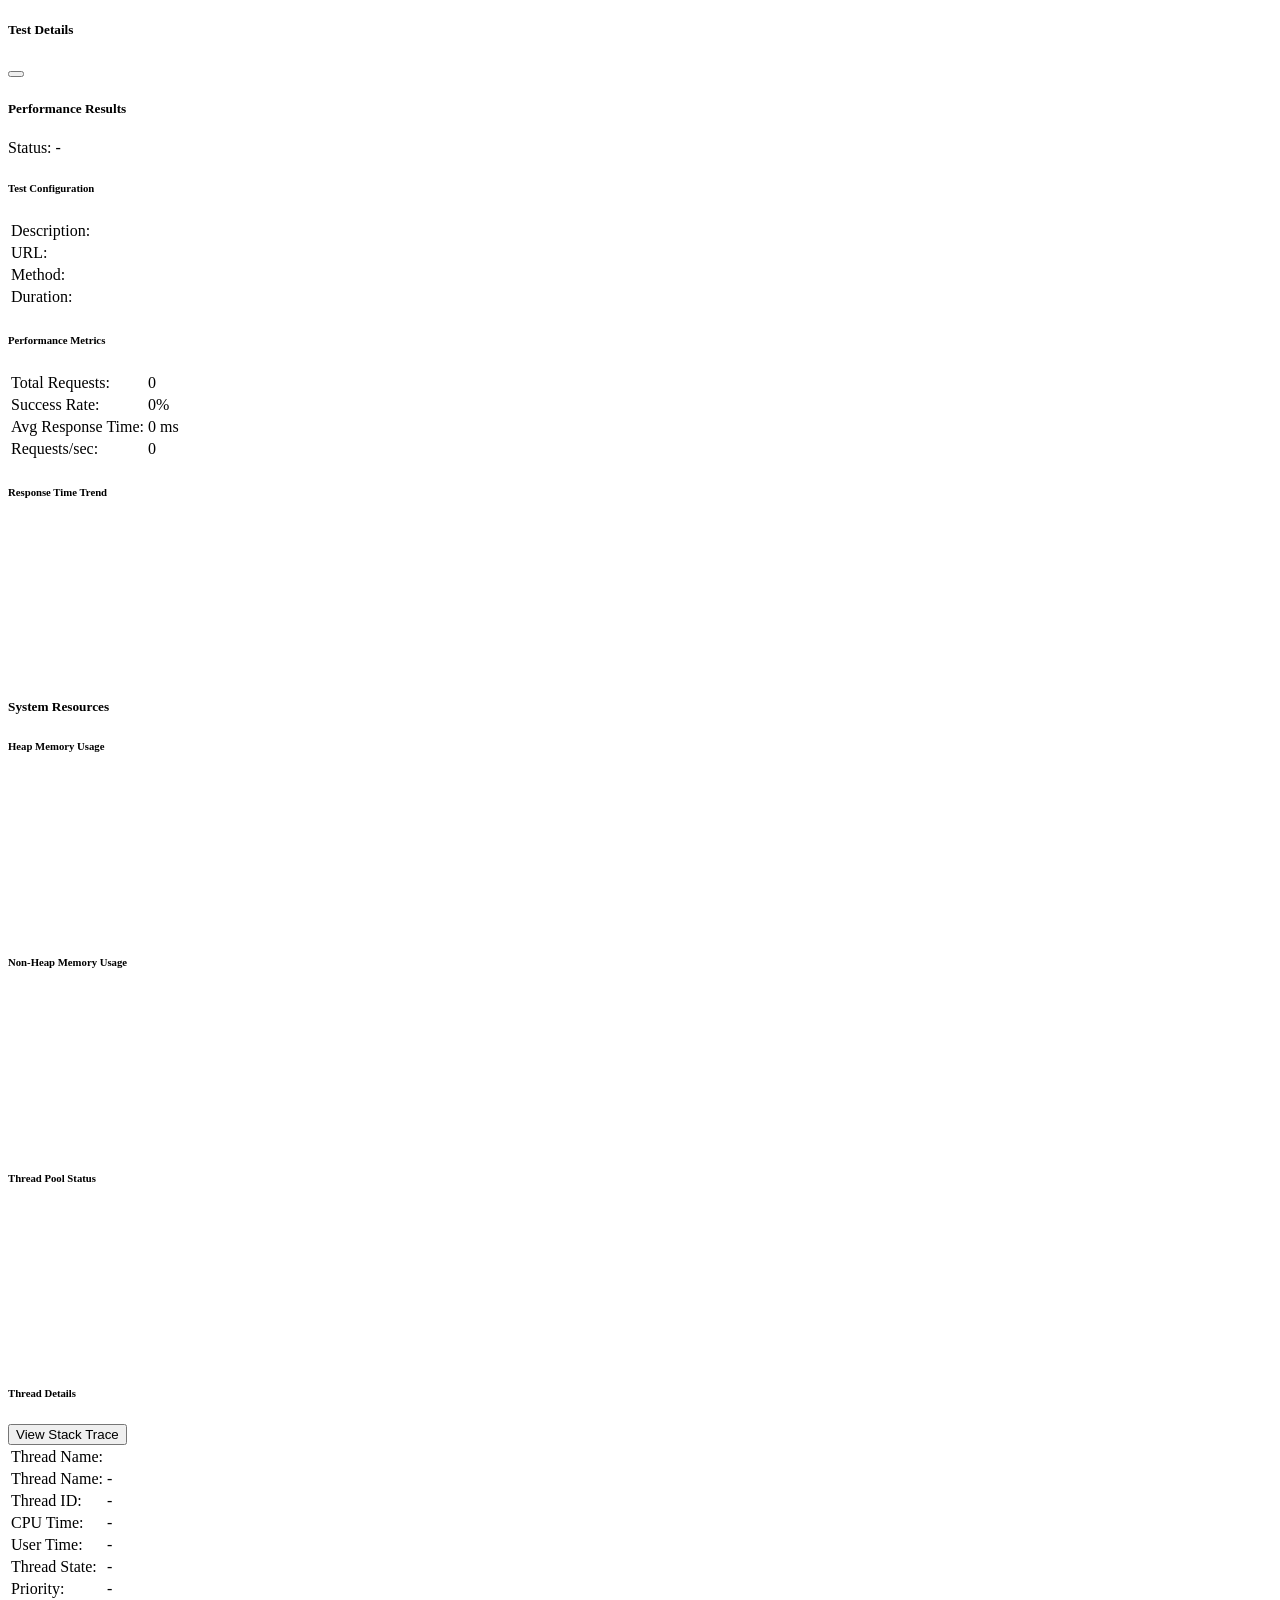
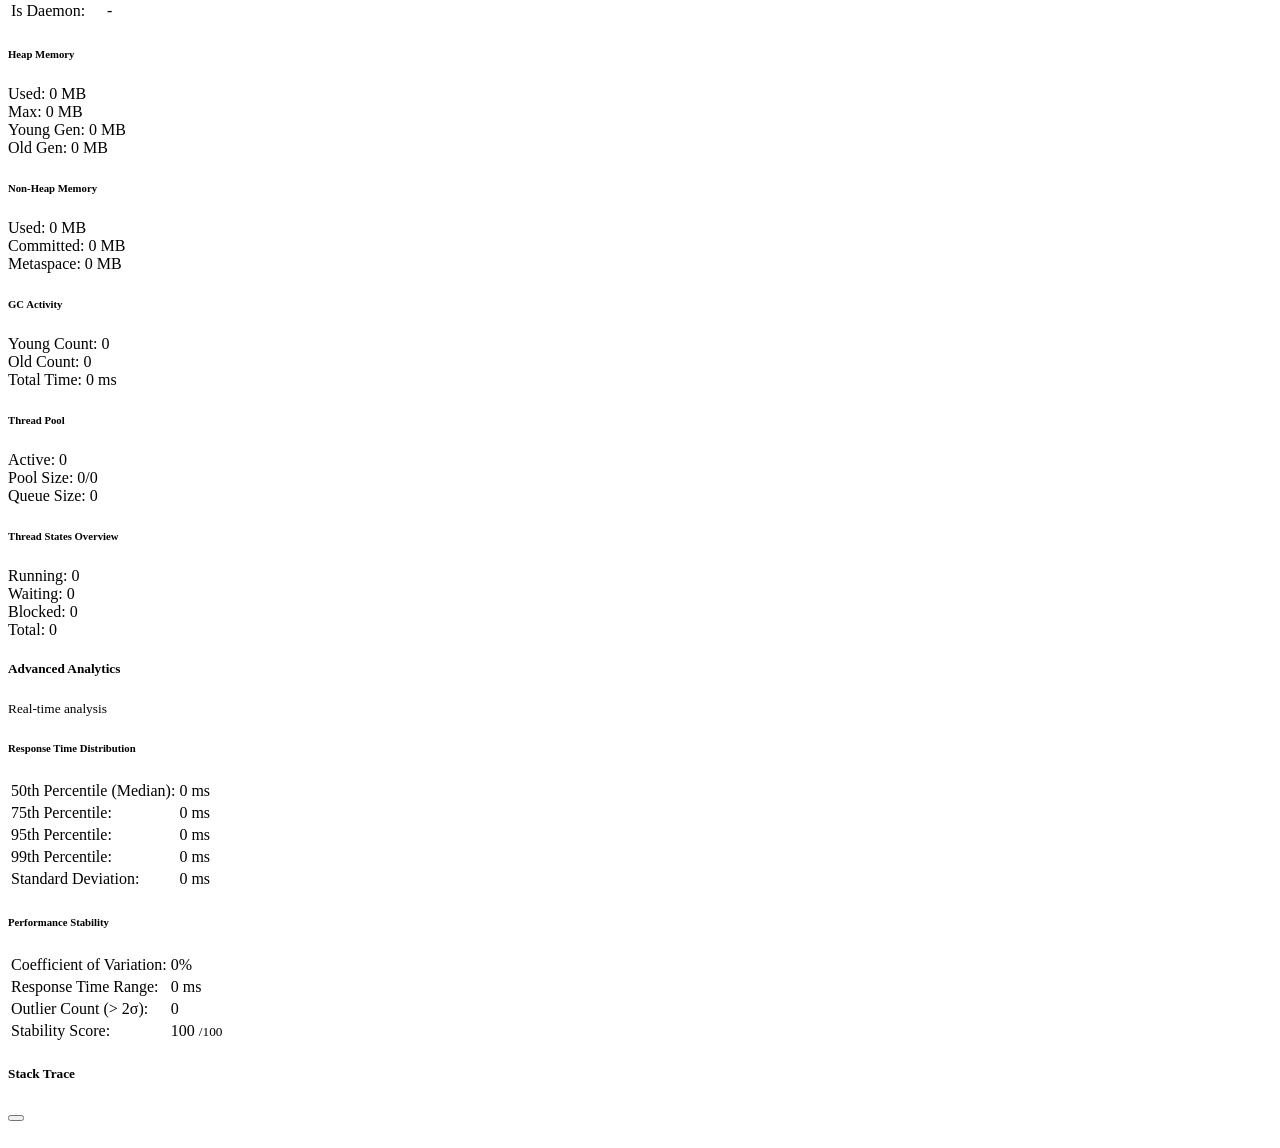
<file: src/main/resources/templates/performanceMeasure/test-details.html>
<!--
  Copyright (c) 2025 Seo-Jangwon
  Licensed under MIT License
-->

<!DOCTYPE html>
<html xmlns:th="http://www.thymeleaf.org">
<div th:fragment="detailsModal">
  <div class="modal fade"
       id="detailsModal"
       tabindex="-1"
       role="dialog"
       data-bs-backdrop="static"
       aria-labelledby="detailsModalLabel"
       aria-modal="true">
    <div class="modal-dialog modal-xl">
      <div class="modal-content">
        <div class="modal-header">
          <h5 class="modal-title">Test Details</h5>
          <button type="button" class="btn-close" data-bs-dismiss="modal"></button>
        </div>
        <div class="modal-body">
          <!-- Performance Results Section -->
          <div class="card mb-4">
            <div
                class="card-header bg-primary text-white d-flex justify-content-between align-items-center">
              <h5 class="card-title mb-0">Performance Results</h5>
              <div class="badge bg-secondary text-white" id="test-status">Status: -</div>
            </div>
            <div class="card-body">
              <!-- Test Information Grid -->
              <div class="row g-3 mb-4">
                <div class="col-md-6">
                  <div class="card h-100">
                    <div class="card-body">
                      <h6 class="border-bottom pb-2">Test Configuration</h6>
                      <div class="table-responsive">
                        <table class="table table-sm">
                          <tbody>
                          <tr>
                            <td class="text-muted">Description:</td>
                            <td id="modal-description"></td>
                          </tr>
                          <tr>
                            <td class="text-muted">URL:</td>
                            <td id="modal-url"></td>
                          </tr>
                          <tr>
                            <td class="text-muted">Method:</td>
                            <td id="modal-method"></td>
                          </tr>
                          <tr>
                            <td class="text-muted">Duration:</td>
                            <td id="modal-duration"></td>
                          </tr>
                          </tbody>
                        </table>
                      </div>
                    </div>
                  </div>
                </div>
                <div class="col-md-6">
                  <div class="card h-100">
                    <div class="card-body">
                      <h6 class="border-bottom pb-2">Performance Metrics</h6>
                      <div class="table-responsive">
                        <table class="table table-sm">
                          <tbody>
                          <tr>
                            <td class="text-muted">Total Requests:</td>
                            <td id="modal-total-requests">0</td>
                          </tr>
                          <tr>
                            <td class="text-muted">Success Rate:</td>
                            <td id="modal-success-rate">0%</td>
                          </tr>
                          <tr>
                            <td class="text-muted">Avg Response Time:</td>
                            <td id="modal-avg-response">0 ms</td>
                          </tr>
                          <tr>
                            <td class="text-muted">Requests/sec:</td>
                            <td id="modal-rps">0</td>
                          </tr>
                          </tbody>
                        </table>
                      </div>
                    </div>
                  </div>
                </div>
              </div>

              <!-- Response Time Chart -->
              <div class="card mb-4">
                <div class="card-header">
                  <h6 class="card-title mb-0">Response Time Trend</h6>
                </div>
                <div class="card-body">
                  <div class="chart-container">
                    <canvas id="responseTimeChart"></canvas>
                  </div>
                </div>
              </div>
            </div>
          </div>

          <!-- System Monitoring Section -->
          <div class="card">
            <div class="card-header bg-info text-white">
              <h5 class="card-title mb-0">System Resources</h5>
            </div>
            <div class="card-body">
              <!-- Memory Charts -->
              <div class="row g-3">
                <div class="col-md-6">
                  <div class="card">
                    <div class="card-header">
                      <h6 class="card-title mb-0">Heap Memory Usage</h6>
                    </div>
                    <div class="card-body">
                      <div class="chart-container">
                        <canvas id="memoryChart"></canvas>
                      </div>
                    </div>
                  </div>
                </div>
                <div class="col-md-6">
                  <div class="card">
                    <div class="card-header">
                      <h6 class="card-title mb-0">Non-Heap Memory Usage</h6>
                    </div>
                    <div class="card-body">
                      <div class="chart-container">
                        <canvas id="nonHeapChart"></canvas>
                      </div>
                    </div>
                  </div>
                </div>
              </div>

              <!-- Thread Monitoring -->
              <div class="row g-3 mt-1">
                <div class="col-md-6">
                  <div class="card">
                    <div class="card-header">
                      <h6 class="card-title mb-0">Thread Pool Status</h6>
                    </div>
                    <div class="card-body">
                      <div class="chart-container">
                        <canvas id="threadChart"></canvas>
                      </div>
                    </div>
                  </div>
                </div>
                <div class="col-md-6">
                  <div class="card">
                    <div class="card-header d-flex justify-content-between align-items-center">
                      <h6 class="card-title mb-0">Thread Details</h6>
                      <button class="btn btn-sm btn-outline-secondary" onclick="showStackTrace()">
                        View Stack Trace
                      </button>
                    </div>
                    <div class="card-body">
                      <div class="table-responsive">
                        <table class="table table-sm">
                          <tbody>
                          <tr>
                            <td class="text-muted">Thread Name:</td>
                          <tr>
                            <td class="text-muted">Thread Name:</td>
                            <td id="method-thread-name">-</td>
                          </tr>
                          <tr>
                            <td class="text-muted">Thread ID:</td>
                            <td id="method-thread-id">-</td>
                          </tr>
                          <tr>
                            <td class="text-muted">CPU Time:</td>
                            <td id="method-cpu-time">-</td>
                          </tr>
                          <tr>
                            <td class="text-muted">User Time:</td>
                            <td id="method-user-time">-</td>
                          </tr>
                          <tr>
                            <td class="text-muted">Thread State:</td>
                            <td id="method-thread-state">-</td>
                          </tr>
                          <tr>
                            <td class="text-muted">Priority:</td>
                            <td id="method-thread-priority">-</td>
                          </tr>
                          <tr>
                            <td class="text-muted">Is Daemon:</td>
                            <td id="method-thread-daemon">-</td>
                          </tr>
                          </tbody>
                        </table>
                      </div>
                    </div>
                  </div>
                </div>
              </div>

              <!-- System Metrics Summary -->
              <div class="row g-3 mt-1">
                <div class="col-md-3">
                  <div class="card">
                    <div class="card-header">
                      <h6 class="card-title mb-0">Heap Memory</h6>
                    </div>
                    <div class="card-body">
                      <div class="d-flex justify-content-between mb-2">
                        <span class="text-muted">Used:</span>
                        <span id="modal-heap-used">0 MB</span>
                      </div>
                      <div class="d-flex justify-content-between mb-2">
                        <span class="text-muted">Max:</span>
                        <span id="modal-heap-max">0 MB</span>
                      </div>
                      <div class="d-flex justify-content-between mb-2">
                        <span class="text-muted">Young Gen:</span>
                        <span id="modal-young-gen">0 MB</span>
                      </div>
                      <div class="d-flex justify-content-between">
                        <span class="text-muted">Old Gen:</span>
                        <span id="modal-old-gen">0 MB</span>
                      </div>
                    </div>
                  </div>
                </div>
                <div class="col-md-3">
                  <div class="card">
                    <div class="card-header">
                      <h6 class="card-title mb-0">Non-Heap Memory</h6>
                    </div>
                    <div class="card-body">
                      <div class="d-flex justify-content-between mb-2">
                        <span class="text-muted">Used:</span>
                        <span id="modal-nonheap-used">0 MB</span>
                      </div>
                      <div class="d-flex justify-content-between mb-2">
                        <span class="text-muted">Committed:</span>
                        <span id="modal-nonheap-committed">0 MB</span>
                      </div>
                      <div class="d-flex justify-content-between">
                        <span class="text-muted">Metaspace:</span>
                        <span id="modal-metaspace-used">0 MB</span>
                      </div>
                    </div>
                  </div>
                </div>
                <div class="col-md-3">
                  <div class="card">
                    <div class="card-header">
                      <h6 class="card-title mb-0">GC Activity</h6>
                    </div>
                    <div class="card-body">
                      <div class="d-flex justify-content-between mb-2">
                        <span class="text-muted">Young Count:</span>
                        <span id="modal-young-gc-count">0</span>
                      </div>
                      <div class="d-flex justify-content-between mb-2">
                        <span class="text-muted">Old Count:</span>
                        <span id="modal-old-gc-count">0</span>
                      </div>
                      <div class="d-flex justify-content-between">
                        <span class="text-muted">Total Time:</span>
                        <span id="modal-gc-time">0 ms</span>
                      </div>
                    </div>
                  </div>
                </div>
                <div class="col-md-3">
                  <div class="card">
                    <div class="card-header">
                      <h6 class="card-title mb-0">Thread Pool</h6>
                    </div>
                    <div class="card-body">
                      <div class="d-flex justify-content-between mb-2">
                        <span class="text-muted">Active:</span>
                        <span id="modal-active-threads">0</span>
                      </div>
                      <div class="d-flex justify-content-between mb-2">
                        <span class="text-muted">Pool Size:</span>
                        <span>
                          <span id="modal-pool-size">0</span>/<span
                            id="modal-max-pool-size">0</span>
                        </span>
                      </div>
                      <div class="d-flex justify-content-between">
                        <span class="text-muted">Queue Size:</span>
                        <span id="modal-queue-size">0</span>
                      </div>
                    </div>
                  </div>
                </div>
              </div>

              <!-- Thread States Summary -->
              <div class="row mt-3">
                <div class="col-12">
                  <div class="card">
                    <div class="card-header">
                      <h6 class="card-title mb-0">Thread States Overview</h6>
                    </div>
                    <div class="card-body">
                      <div class="d-flex justify-content-between flex-wrap">
                        <div class="me-4 mb-2">
                          <span class="text-muted me-2">Running:</span>
                          <span class="badge bg-success" id="modal-running-threads">0</span>
                        </div>
                        <div class="me-4 mb-2">
                          <span class="text-muted me-2">Waiting:</span>
                          <span class="badge bg-warning" id="modal-waiting-threads">0</span>
                        </div>
                        <div class="me-4 mb-2">
                          <span class="text-muted me-2">Blocked:</span>
                          <span class="badge bg-danger" id="modal-blocked-threads">0</span>
                        </div>
                        <div class="mb-2">
                          <span class="text-muted me-2">Total:</span>
                          <span class="badge bg-info" id="modal-total-threads">0</span>
                        </div>
                      </div>
                    </div>
                  </div>
                </div>
              </div>
            </div>
          </div>

          <!-- Advanced Analytics Section -->
          <div class="card mb-4">
            <div class="card-header bg-purple text-white d-flex justify-content-between align-items-center">
              <h5 class="card-title mb-0">Advanced Analytics</h5>
              <small class="text-white-50">Real-time analysis</small>
            </div>
            <div class="card-body">
              <div class="row g-3">
                <!-- Response Time Distribution -->
                <div class="col-md-6">
                  <div class="card analytics-card">
                    <div class="card-header">
                      <h6 class="card-title mb-0">Response Time Distribution</h6>
                    </div>
                    <div class="card-body">
                      <div class="table-responsive">
                        <table class="table table-sm analytics-table">
                          <tbody>
                          <tr>
                            <td class="text-muted">
                              <span class="percentile-indicator percentile-p50"></span>
                              50th Percentile (Median):
                            </td>
                            <td class="analytics-value text-end" id="modal-p50-response">0 ms</td>
                          </tr>
                          <tr>
                            <td class="text-muted">
                              <span class="percentile-indicator percentile-p75"></span>
                              75th Percentile:
                            </td>
                            <td class="analytics-value text-end" id="modal-p75-response">0 ms</td>
                          </tr>
                          <tr>
                            <td class="text-muted">
                              <span class="percentile-indicator percentile-p95"></span>
                              95th Percentile:
                            </td>
                            <td class="analytics-value text-end" id="modal-p95-response">0 ms</td>
                          </tr>
                          <tr>
                            <td class="text-muted">
                              <span class="percentile-indicator percentile-p99"></span>
                              99th Percentile:
                            </td>
                            <td class="analytics-value text-end" id="modal-p99-response">0 ms</td>
                          </tr>
                          <tr>
                            <td class="text-muted">Standard Deviation:</td>
                            <td class="analytics-value text-end" id="modal-std-dev">0 ms</td>
                          </tr>
                          </tbody>
                        </table>
                      </div>
                    </div>
                  </div>
                </div>

                <!-- Performance Stability -->
                <div class="col-md-6">
                  <div class="card analytics-card">
                    <div class="card-header">
                      <h6 class="card-title mb-0">Performance Stability</h6>
                    </div>
                    <div class="card-body">
                      <div class="table-responsive">
                        <table class="table table-sm analytics-table">
                          <tbody>
                          <tr>
                            <td class="text-muted">Coefficient of Variation:</td>
                            <td class="analytics-value text-end" id="modal-cv">0%</td>
                          </tr>
                          <tr>
                            <td class="text-muted">Response Time Range:</td>
                            <td class="analytics-value text-end" id="modal-rt-range">0 ms</td>
                          </tr>
                          <tr>
                            <td class="text-muted">Outlier Count (> 2σ):</td>
                            <td class="analytics-value text-end" id="modal-outliers">0</td>
                          </tr>
                          <tr>
                            <td class="text-muted">Stability Score:</td>
                            <td>
                              <div class="d-flex align-items-center justify-content-end">
                                <span class="stability-score analytics-value" id="modal-stability-score">100</span>
                                <small class="text-muted ms-2">/100</small>
                              </div>
                            </td>
                          </tr>
                          </tbody>
                        </table>
                      </div>
                    </div>
                  </div>
                </div>
              </div>
            </div>
          </div>

        </div>
      </div>
    </div>
  </div>

  <!-- Stack Trace Modal -->
  <div class="modal fade" id="stackTraceModal" tabindex="-1">
    <div class="modal-dialog modal-lg">
      <div class="modal-content">
        <div class="modal-header">
          <h5 class="modal-title">Stack Trace</h5>
          <button type="button" class="btn-close" data-bs-dismiss="modal"></button>
        </div>
        <div class="modal-body">
          <pre id="stack-trace-content" class="bg-light p-3 rounded"
               style="max-height: 500px; overflow-y: auto;"></pre>
        </div>
      </div>
    </div>
  </div>
</div>

</html>
</file>
